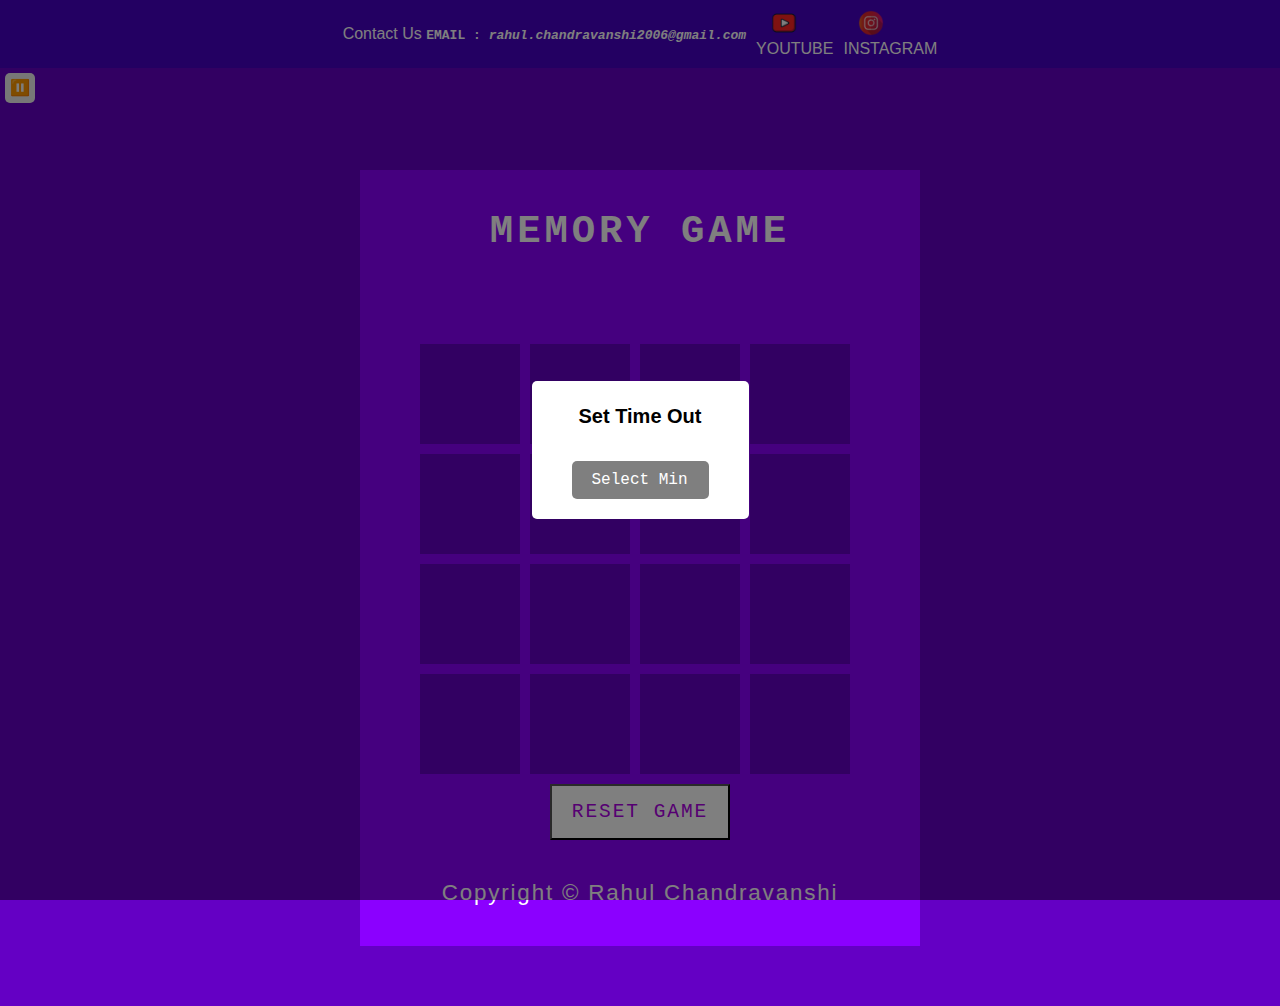
<file: index.html>
<!DOCTYPE html>
<html lang="en"> 
	<head>
		<meta charset="UTF-8">
		<meta http-equiv="X-UA-compatible" content="IE= edge"
		>
		<title>Memory Game | Rahul</title>
		<link rel="stylesheet" href="style.css" type="text/css" />
	</head>
	<body> 
	<div class="contactUs">
		<p>Contact Us <b>EMAIL : <i>rahul.chandravanshi2006@gmail.com</i></b></p>
		<div class="youtube" onclick="window.location.href = 'https://youtube.com/@Rahul.chandravanshi_0'" />
			<img src="youtube.png" alt="YOUTUBE" >
			<p>YOUTUBE</p>
		</div><div
		onclick="window.location.href = 'https://www.instagram.com/rahul.chandravanshi_0'"
		>
			<img class="instagram" src="instagram.png" alt="INSTAGRAM"/>
			<p>INSTAGRAM</p>
		</div>
		</div>
		<div class="pause">
			
		</div>
	<div class="fBox">
		<div class="container">
		<h2>Memory Game</h2>
		<div class="moves">
			
		</div>
		<div class="watch">
			
		</div>
		<div class="game" onclick="moves()">
			
		</div>
		<button class="reset" onclick="window.location.reload();">Reset Game</button>
		<div class="bottom">
			<p>Copyright © Rahul Chandravanshi</p>
		</div>
		</div>
			</div>
		<script src ="script.js"></script>
	</body>
</html>
</file>
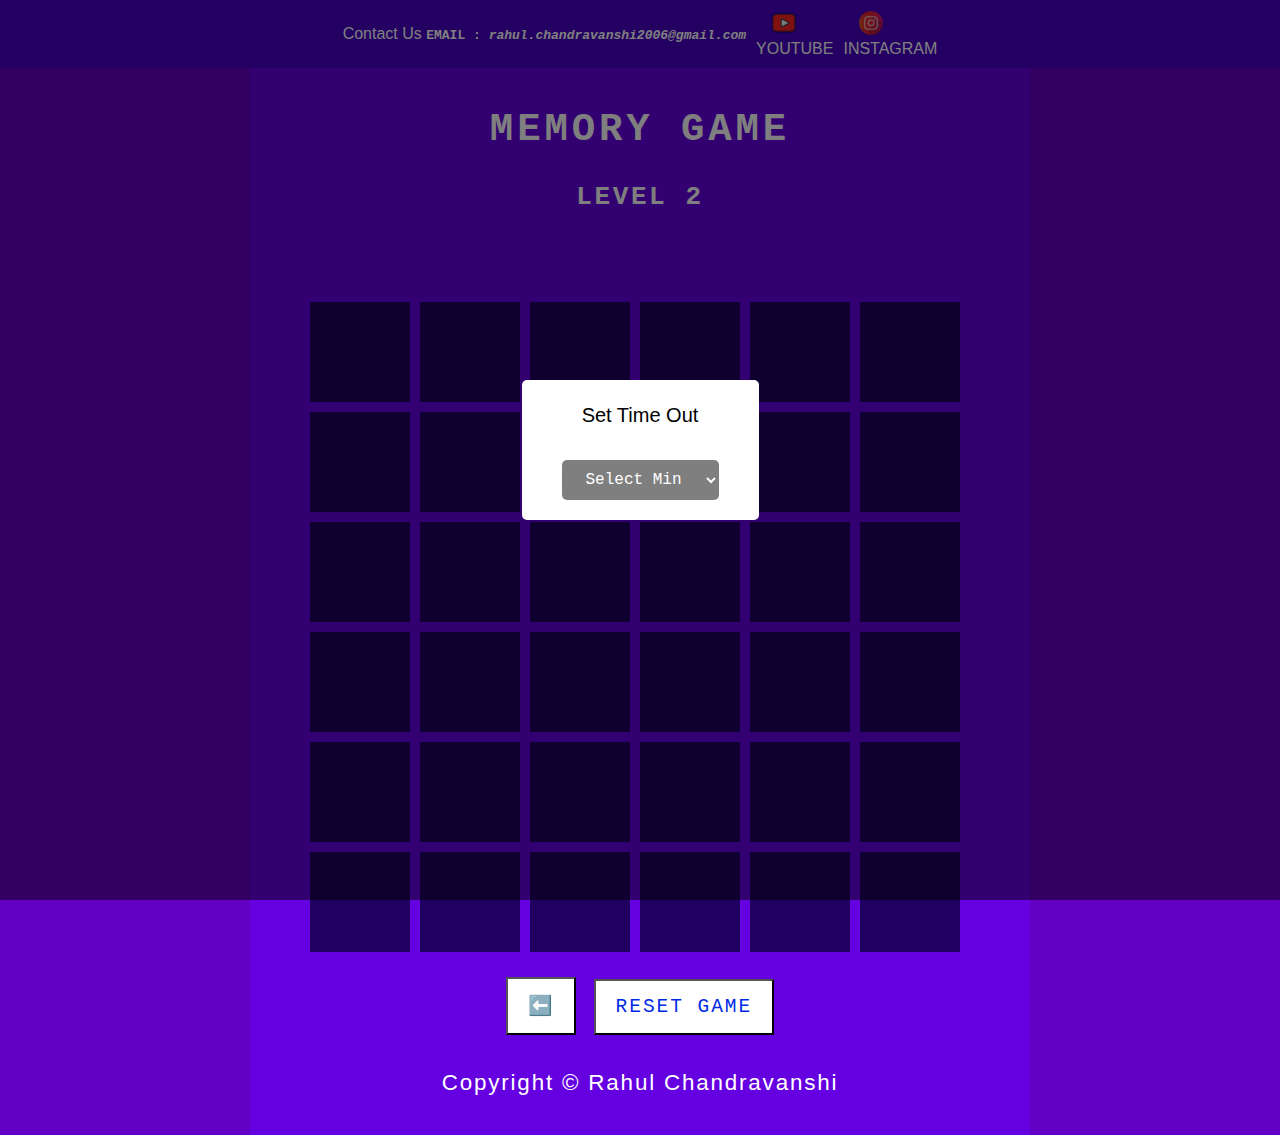
<file: level2.html>
<!DOCTYPE html>
<html lang="en">
	<head>
		<meta charset="UTF-8">
		<meta http-equiv="X-UA-compatible" content="IE= edge"
		>
		<title>Memory Game | Level 2</title>
		<link rel="stylesheet" href="style1.css" type="text/css" />
	</head>
	<body>
			<div class="contactUs">
		<p>Contact Us <b>EMAIL : <i>rahul.chandravanshi2006@gmail.com</i></b></p>
		<div class="youtube" onclick="window.location.href = 'https://youtube.com/@Rahul.chandravanshi_0'" />
			<img src="youtube.png" alt="YOUTUBE" >
			<p>YOUTUBE</p>
		</div><div
		onclick="window.location.href = 'https://www.instagram.com/rahul.chandravanshi_0'"
		>
			<img class="instagram" src="instagram.png" alt="INSTAGRAM"/>
			<p>INSTAGRAM</p>
		</div>
		</div>
		<div class="fBox">
		<div class="container">
		<h2>Memory Game</h2>
		<h3>Level 2</h3>
		<div class="moves">
			
		</div>
		<div class="watch"></div>
<div class="game" onclick="moves()">
			
		</div>
			<div class="but">
<button class="backButton" onclick="window.location.href = 'index.html';">⬅️</button>
		<button class="reset" onclick="window.location.reload();">Reset Game</button>
		</div>
		<div class="bottom">
			<p>Copyright © Rahul Chandravanshi</p>
		</div>
		</div>
		</div>
		<script src ="script1.js"></script>
	</body>
</html>
</file>
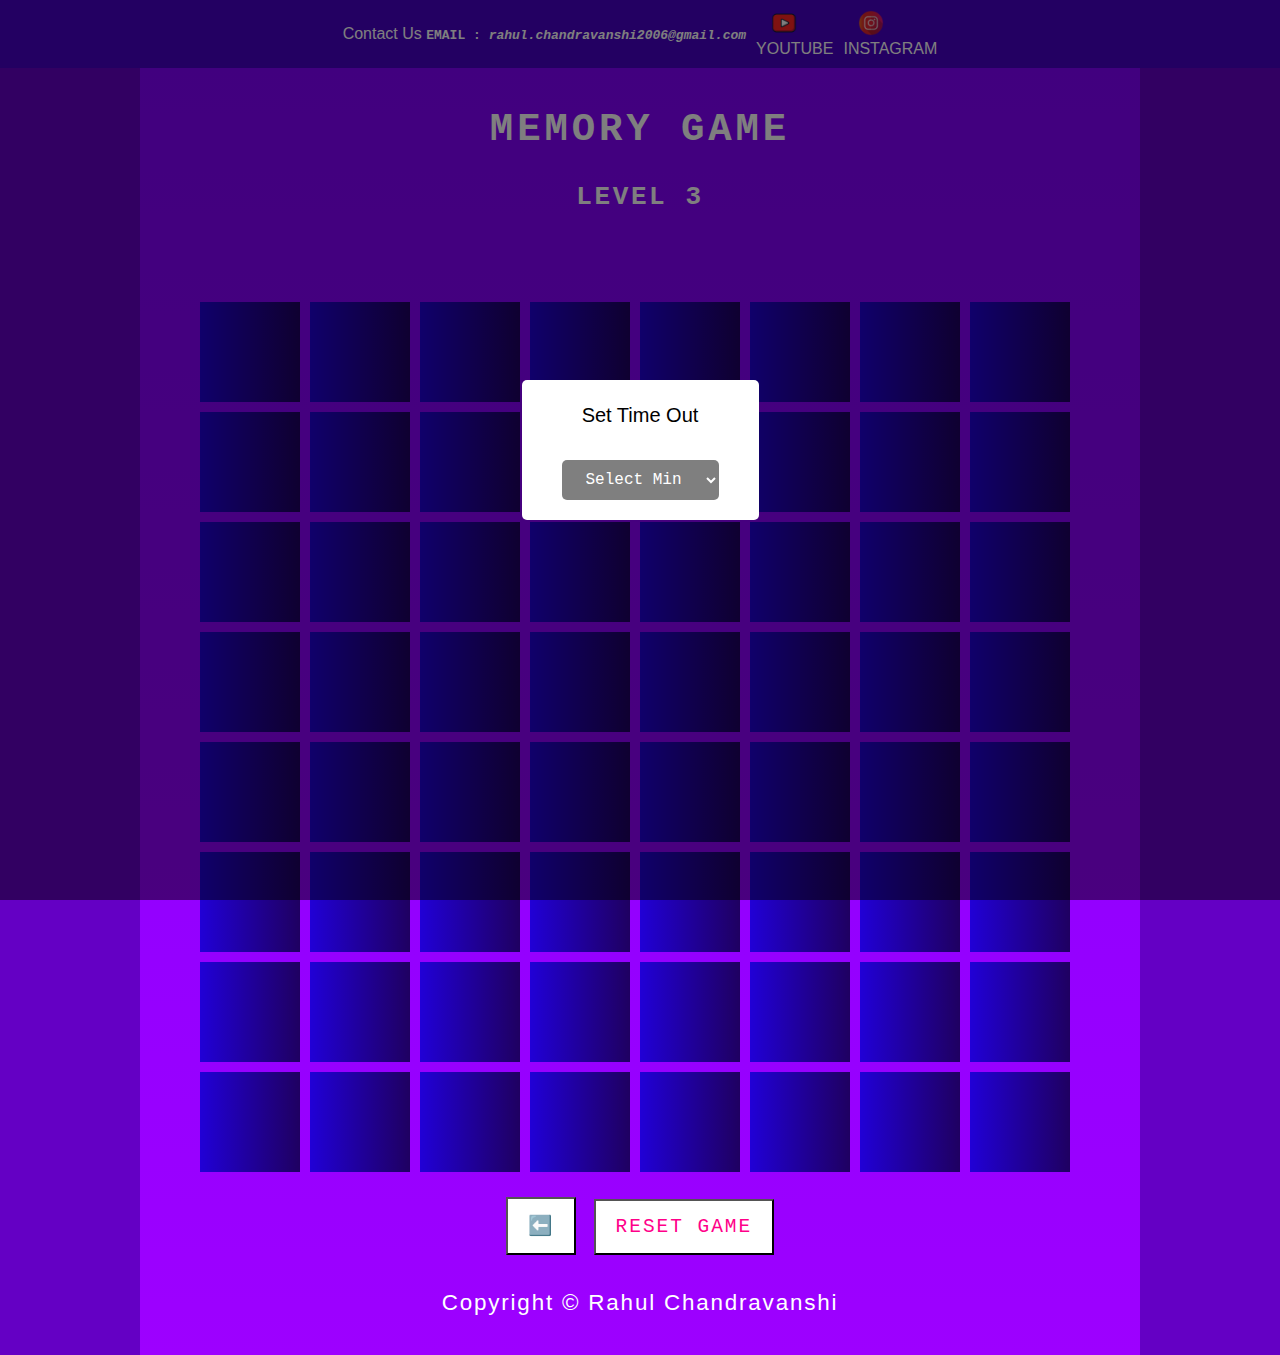
<file: level3.html>
<!DOCTYPE html>
<html lang="en">
	<head>
		<meta charset="UTF-8">
		<meta http-equiv="X-UA-compatible" content="IE= edge"
		>
		<title>Memory Game | Level 3</title>
		<link rel="stylesheet" href="style2.css" type="text/css" />
	</head>
	<body>
			<div class="contactUs">
		<p>Contact Us <b>EMAIL : <i>rahul.chandravanshi2006@gmail.com</i></b></p>
		<div class="youtube" onclick="window.location.href = 'https://youtube.com/@Rahul.chandravanshi_0'" />
			<img src="youtube.png" alt="YOUTUBE" >
			<p>YOUTUBE</p>
		</div><div
		onclick="window.location.href = 'https://www.instagram.com/rahul.chandravanshi_0'"
		>
			<img class="instagram" src="instagram.png" alt="INSTAGRAM"/>
			<p>INSTAGRAM</p>
		</div>
		</div>
		<div class="fBox">
		<div class="container">
		<h2>Memory Game</h2>
		<h3>Level 3</h3>
		<div class="moves">
		</div>
		<div class="watch"></div>
		<div class="game" onclick="moves()">
			
		</div>
			<div class="but">
<button class="backButton" onclick="window.location.href = 'level2.html';">⬅️</button>
		<button class="reset" onclick="window.location.reload();">Reset Game</button>
		</div>
		<div class="bottom">
			<p>Copyright © Rahul Chandravanshi</p>
		</div>
		</div>
		</div>
		<script src ="script2.js"></script>
	</body>
</html>
</file>
<file: style.css>
* {
	margin: 0;
	padding: 0;
	box-sizing: border-box;
	font-family: Monospace;
}
.fBox {
display: flex;
	justify-content: center;
	align-items: center;
	min-height: 100vh;
	background: #6400C4;
}
body{
	background: #6400C4;
}
.container {
	position: relative;
	display: flex;
	justify-content: center;
	align-items: center;
	flex-direction: column;
	gap: 30px;
	background: #8B00FF;
	padding: 40px 60px;
}
h2 {
	font-size: 3em;
	color: #fff;
	text-transform: uppercase;
	letter-spacing: 0.1em;
}
h3 {
	font-size: 2em;
	color: #fff;
	text-transform: uppercase;
	letter-spacing: 0.1em;
}
.bottom {
	font-size: 1.4em;
	color: #fff;
	/*text-transform: uppercase;*/
	letter-spacing: 0.1em;
}
.reset {
	padding: 15px 20px;
	color: #AC00E4;
	background: #fff;
	font-size: 1.5em;
	letter-spacing: 0.1em;
	text-transform: uppercase;
	cursor: pointer;
	font-weight: 60px;
	margin: 10px;
}
.reset:focus {
	color: #fff;
	background: #AC00E4;
}
.game {
	width: 440px;
	height: 400px;
	display: flex;
	flex-wrap: wrap;
	gap: 10px;
	transform-style: pressure-3d;
	perspective: 500px;
}
.item {
	position: relative;
	width: 100px;
	height: 100px;
	display: flex;
	justify-content: center;
	align-items: center;
	font-size: 3em;
	background: #fff;
	transform: rotateY(180deg);
	transition: 0.25s;
}
.item.boxOpen {
	transform: rotateY(0deg);
}
.item::after {
	content: '';
	position: absolute;
	inset: 0;
	background: #6400C4;
	/*border: solid white 0.5px;
	opacity: 0.5;*/
	transition: 0.25s;
	transform: rotateY(0deg);
	backface-visibility: hidden;
}
.boxOpen:after,.boxMatch:after{
	transform: rotateY(180deg);
}

.confirm-box, .select-box, .resume-box{
	background: rgba(0,0,0,0.5);
	width: 100%;
	height: 100%;
	position: fixed;
	top: 0;
	left: 0;
	z-index: 9999;
	display: flex;
	float: center;
	justify-content: center;
	align-items: center;
	font-family: Arial;
	font-weight: bold;
}
.message-box, .min-box, .title-box{
	gap: 10px;
	background: #fff;
	text-align: center;
	font-family: Arial;
	font-size: 20px;
	line-height: 1.5;
	padding: 20px;
	border-radius: 5px;
	box-shadow: 0 0 10px rbga(0,0,0,0.5);
}
.button-box, .option-box{
	margin-top: 30px;
}
.yes-button, .no-button,.press-button{
	color: #fff;
	padding: 10px 20px;
	font-size: 16px;
	margin: 0 20px;
	border: none;
	border-radius: 5px;
	cursor: pointer;
}
.press-button{
	
	background-color: grey;
}
.yes-button{
	background-color: green;
}
.no-button{
	background-color: red;
}
.contactUs {
	width: 100%;
	display: flex;
	justify-content: center;
	align-items: center;
background-color: #4600C4;
padding: 10px;
color: #fff;
}
img{
	margin-left: 20px;
	width: 2em;
	height: 2em;
}
p{
	padding: 0 5px;
	font-family: Arial;
}
.YouTube ,.instagram{
	margin: 0 20px;
}
.countdown, .moves{
	color: #fff;
	font-size: 1.6em;
	font-family: Arial;
	border: none;
	border-radius: 5px;
	
}
.select-option{
	/*appearance: none;*/
	color: #fff;
	padding: 10px 20px;
	font-size: 16px;
	margin: 0 20px;
	border: none;
	border-radius: 5px;
	cursor: pointer;
	background-color: rgba(0,0,0,0.5);
}
select {
	-webkit-appearance :none;
	-moz-appearance :none;
	appearance: none;
}
select option{
		
		color: #fff;
	padding: 10px 20px;
	font-size: 16px;
	margin: 0 20px;
	border: none;
	border-radius: 5px;
	cursor: pointer;
	background-color: red;
	/*background-color: rgba(0,0,0,0.5);*/
}
.pause-button{
	padding: 5px;
	margin: 5px;
	font-size: 16px;
	border: none;
	border-radius: 5px;
	cursor: pointer;
}
</file>
<file: style1.css>
* {
	margin: 0;
	padding: 0;
	box-sizing: border-box;
	font-family: Monospace;
}
.fBox {
display: flex;
	justify-content: center;
	align-items: center;
	min-height: 100vh;
	background: #6400C4;
}
body{
	background: #6400C4;
}
.container {
	position: relative;
	display: flex;
	justify-content: center;
	align-items: center;
	flex-direction: column;
	gap: 30px;
	background: #6500E1;
	padding: 40px 60px;
}
h2 {
	font-size: 3em;
	color: #fff;
	text-transform: uppercase;
	letter-spacing: 0.1em;
}
h3 {
	font-size: 2em;
	color: #fff;
	text-transform: uppercase;
	letter-spacing: 0.1em;
}
.bottom {
	font-size: 1.4em;
	color: #fff;
	/*text-transform: uppercase;*/
	letter-spacing: 0.1em;
}
.reset ,.backButton{
	padding: 15px 20px;
	color: #002AE3;
	background: #fff;
	font-size: 1.5em;
	letter-spacing: 0.1em;
	text-transform: uppercase;
	cursor: pointer;
	font-weight: 60px;
	margin: 5px;
}
.reset:focus, .backButton:focus {
	color: #fff;
	background: #002AE3;
}
.game {
	width: 660px;
	height: 640px;
	display: flex;
	flex-wrap: wrap;
	gap: 10px;
	transform-style: pressure-3d;
	perspective: 500px;
}
.item {
	position: relative;
	width: 100px;
	height: 100px;
	display: flex;
	justify-content: center;
	align-items: center;
	font-size: 3em;
	background: #fff;
	transform: rotateY(180deg);
	transition: 0.25s;
}
.item.boxOpen {
	transform: rotateY(0deg);
}
.item::after {
	content: '';
	position: absolute;
	inset: 0;
	background: #1F0061;
	/*opacity: 0.5;*/
	transition: 0.25s;
	transform: rotateY(0deg);
	backface-visibility: hidden;
}
.boxOpen:after,.boxMatch:after{
	transform: rotateY(180deg);
}

.confirm-box, .select-box{
	background: rgba(0,0,0,0.5);
	width: 100%;
	height: 100%;
	position: fixed;
	top: 0;
	left: 0;
	z-index: 9999;
	display: flex;
	float: center;
	justify-content: center;
	align-items: center;
}
.message-box, .min-box{
	gap: 10px;
	background: #fff;
	text-align: center;
	font-family: Arial;
	font-size: 20px;
	line-height: 1.5;
	padding: 20px;
	border-radius: 5px;
	box-shadow: 0 0 10px rbga(0,0,0,0.5);
}
.button-box, .option-box{
	margin-top: 30px;
}
.yes-button, .no-button{
	color: #fff;
	padding: 10px 20px;
	font-size: 16px;
	margin: 0 20px;
	border: none;
	border-radius: 5px;
	cursor: pointer;
}
.yes-button{
	background-color: green;
}
.no-button{
	background-color: red;
}
.contactUs {
	width: 100%;
	display: flex;
	justify-content: center;
	align-items: center;
background-color: #4600C4;
padding: 10px;
color: #fff;
}
img{
	margin-left: 20px;
	width: 2em;
	height: 2em;
}
p{
	padding: 0 5px;
	font-family: Arial;
}
.YouTube ,.instagram{
	margin: 0 20px;
}
.countdown, .moves{
	color: #fff;
	font-size: 1.6em;
	font-family: Arial;
	border: none;
	border-radius: 5px;
	
}
.select-option{
	color: #fff;
	padding: 10px 20px;
	font-size: 16px;
	margin: 0 20px;
	border: none;
	border-radius: 5px;
	cursor: pointer;
	background-color: rgba(0,0,0,0.5);
}
</file>
<file: style2.css>
* {
	margin: 0;
	padding: 0;
	box-sizing: border-box;
	font-family: Monospace;
}
.fBox {
display: flex;
	justify-content: center;
	align-items: center;
	min-height: 100vh;
	background: #6400C4;
}
body{
	background: #6400C4;
}
.container {
	position: relative;
	display: flex;
	justify-content: center;
	align-items: center;
	flex-direction: column;
	gap: 30px;
	background: linear-gradient(to top, #9D00FF, #8300FF);
	padding: 40px 60px;
}
h2 {
	font-size: 3em;
	color: #fff;
	text-transform: uppercase;
	letter-spacing: 0.1em;
}
h3 {
	font-size: 2em;
	color: #fff;
	text-transform: uppercase;
	letter-spacing: 0.1em;
}
.bottom {
	font-size: 1.4em;
	color: #fff;
	/*text-transform: uppercase;*/
	letter-spacing: 0.1em;
}
.reset ,.backButton{
	padding: 15px 20px;
	color: #FF0089;
	background: #fff;
	font-size: 1.5em;
	letter-spacing: 0.1em;
	text-transform: uppercase;
	cursor: pointer;
	font-weight: 60px;
	margin: 5px;
}
.reset:focus, .backButton:focus {
	color: #fff;
	background: #FF0089;
}
.game {
	width: 880px;
	height: 860px;
	display: flex;
	flex-wrap: wrap;
	gap: 10px;
	transform-style: pressure-3d;
	perspective: 500px;
}
.item {
	position: relative;
	width: 100px;
	height: 100px;
	display: flex;
	justify-content: center;
	align-items: center;
	font-size: 3em;
	background: #fff;
	transform: rotateY(180deg);
	transition: 0.25s;
}
.item.boxOpen {
	transform: rotateY(0deg);
}
.item::after {
	content: '';
	position: absolute;
	inset: 0;
	background: linear-gradient(to right, #1F0061, #2100D6);
	/*opacity: 0.5;*/
	transition: 0.25s;
	transform: rotateY(0deg);
	backface-visibility: hidden;
}
.boxOpen:after,.boxMatch:after{
	transform: rotateY(180deg);
}


.confirm-box, .select-box{
	background: rgba(0,0,0,0.5);
	width: 100%;
	height: 100%;
	position: fixed;
	top: 0;
	left: 0;
	z-index: 9999;
	display: flex;
	float: center;
	justify-content: center;
	align-items: center;
}
.message-box, .min-box{
	gap: 10px;
	background: #fff;
	text-align: center;
	font-family: Arial;
	font-size: 20px;
	line-height: 1.5;
	padding: 20px;
	border-radius: 5px;
	box-shadow: 0 0 10px rbga(0,0,0,0.5);
}
.button-box, .option-box{
	margin-top: 30px;
}
.yes-button, .no-button{
	color: #fff;
	padding: 10px 20px;
	font-size: 16px;
	margin: 0 20px;
	border: none;
	border-radius: 5px;
	cursor: pointer;
}
.yes-button{
	background-color: green;
}
.no-button{
	background-color: red;
}
.contactUs {
	width: 100%;
	display: flex;
	justify-content: center;
	align-items: center;
background-color: #4600C4;
padding: 10px;
color: #fff;
}
img{
	margin-left: 20px;
	width: 2em;
	height: 2em;
}
p{
	padding: 0 5px;
	font-family: Arial;
}
.YouTube ,.instagram{
	margin: 0 20px;
}
.countdown, .moves{
	color: #fff;
	font-size: 1.6em;
	font-family: Arial;
	border: none;
	border-radius: 5px;
	
}
.select-option{
	color: #fff;
	padding: 10px 20px;
	font-size: 16px;
	margin: 0 20px;
	border: none;
	border-radius: 5px;
	cursor: pointer;
	background-color: rgba(0,0,0,0.5);
}
</file>
